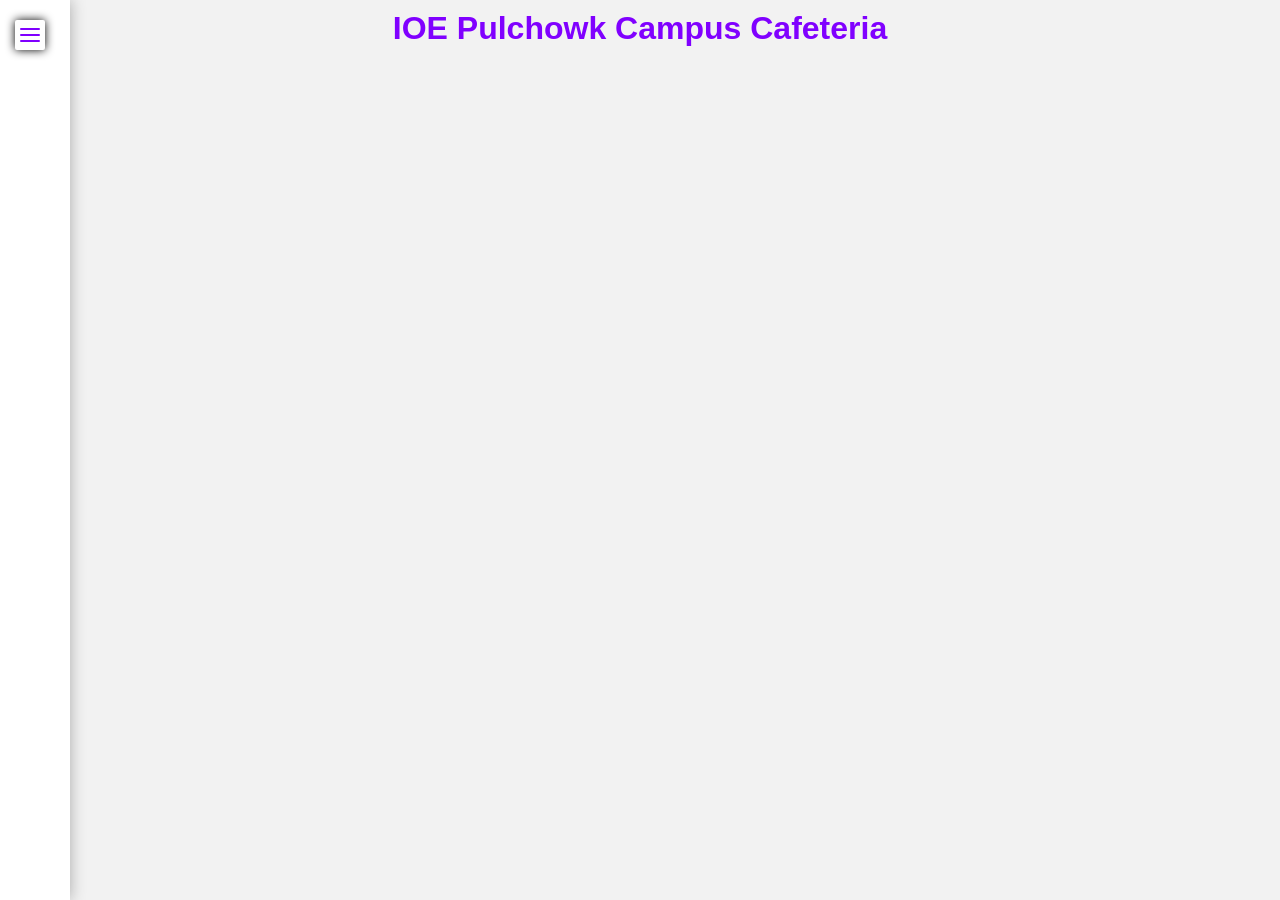
<file: index.html>
<html>
    <head>
        <title>Cafeteria Mangement System</title>
        <link rel="stylesheet" href="https://cdnjs.cloudflare.com/ajax/libs/font-awesome/6.7.2/css/all.min.css" integrity="sha512-Evv84Mr4kqVGRNSgIGL/F/aIDqQb7xQ2vcrdIwxfjThSH8CSR7PBEakCr51Ck+w+/U6swU2Im1vVX0SVk9ABhg==" crossorigin="anonymous" referrerpolicy="no-referrer" />
        <link rel="stylesheet" type="text/css" href="style.css" />
    </head>
    <body>
        <label>
            <input type="checkbox">
            <div class="toggle">
                <span class="top_line common"></span>
                <span class="middle_line common"></span>
                <span class="bottom_line common"></span>
            </div>
            <div class="slide">
                <h1 id="dashboard">MENU</h1>
                <ul>
                    <li><a href="index.html"><i class="fas fa-tachometer-alt"></i>Dashboard</a></li>
                    <li><a href="#"><i class="fas fa-chart-line"></i>Today's Sales </a></li>
                    <li><a href="inventory.html"><i class="fas fa-boxes"></i>Inventory </a></li>
                    <li><a href="menu.html"><i class="fas fa-utensils"></i> Food Menu </a></li>
                    <li><a href="menu.html"><i class="fas fa-user-graduate"></i> Student Details </a></li>
                    <li><a href="#"><i class="fas fa-cogs"></i>Settings</a></li>
                </ul>
            </div>
        </label>
        <h1 id="heading">IOE Pulchowk Campus Cafeteria<h1>
            <!-- <div id="billAmountDiv">
                <form id="billAmountForm">
                Enter bill amount<input type="text" id="billAmount">
                </form>
            </div> -->
    </body>
</html>
</file>
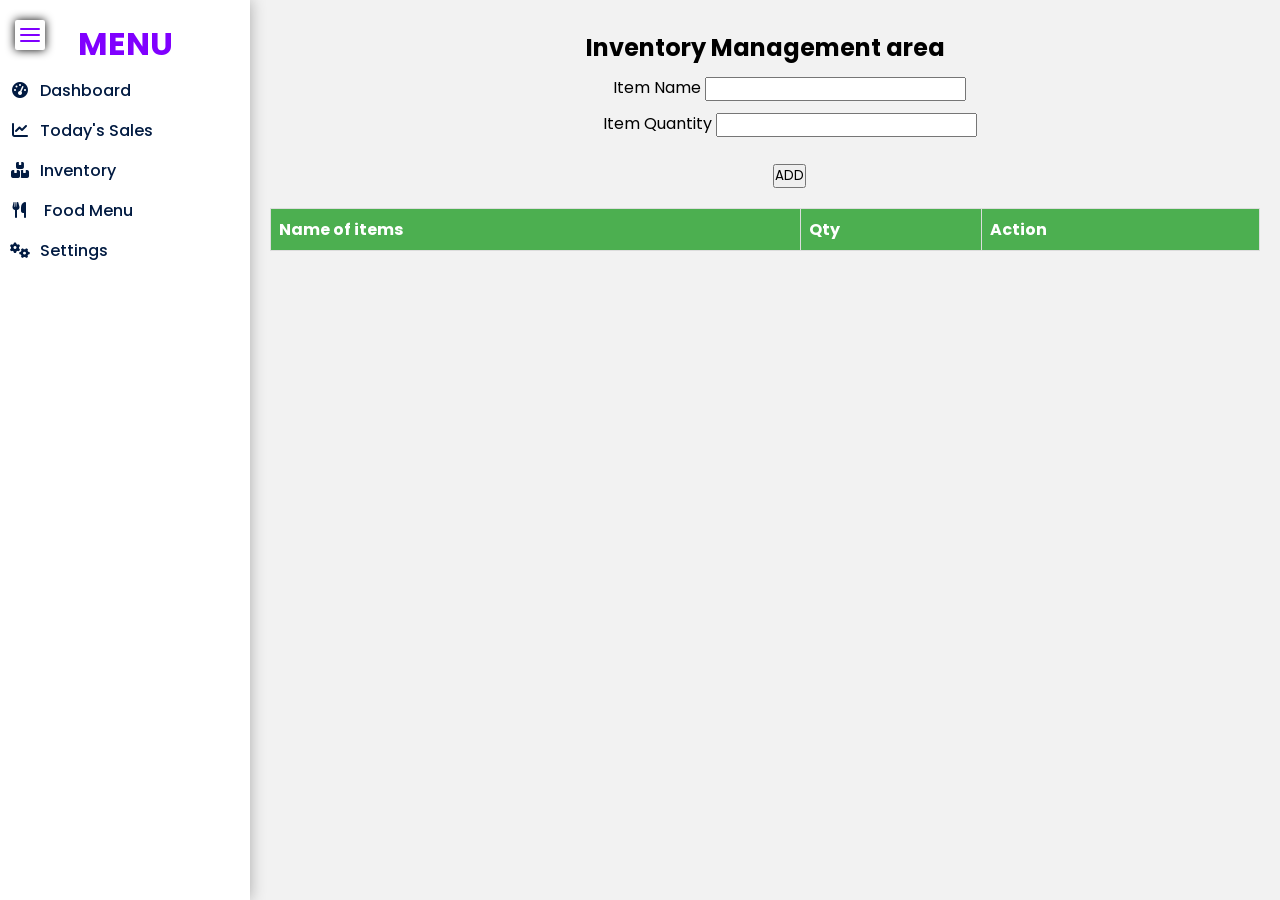
<file: inventory.html>
<!DOCTYPE html>
<html lang="en">
<head>
    <meta charset="UTF-8">
    <meta name="viewport" content="width=device-width, initial-scale=1.0">
    <title>Inventory | Cafeteria Mangement System</title>
    <link rel="stylesheet" href="https://cdnjs.cloudflare.com/ajax/libs/font-awesome/6.7.2/css/all.min.css" integrity="sha512-Evv84Mr4kqVGRNSgIGL/F/aIDqQb7xQ2vcrdIwxfjThSH8CSR7PBEakCr51Ck+w+/U6swU2Im1vVX0SVk9ABhg==" crossorigin="anonymous" referrerpolicy="no-referrer" />
    <link rel="stylesheet" type="text/css" href="inventory_style.css">
</head>
<body>
    <label>
        <script src="inventory.js"></script>
        <input type="checkbox" id="checkbox">
        <div class="toggle">
            <span class="top_line common"></span>
            <span class="middle_line common"></span>
            <span class="bottom_line common"></span>
        </div>
        <div class="slide">
            <h1 id="dashboard">MENU</h1>
            <ul>
                <li><a href="index.html"><i class="fas fa-tachometer-alt"></i>Dashboard</a></li>
                <li><a href="#"><i class="fas fa-chart-line"></i>Today's sales </a></li>
                <li><a href="#"><i class="fas fa-boxes"></i>Inventory </a></li>
                <li><a href="menu.html"><i class="fas fa-utensils"></i> Food Menu </a></li>
                <li><a href="#"><i class="fas fa-cogs"></i>Settings</a></li>
            </ul>
        </div>
    </label>
    <div id="mainContent">
        <h2>Inventory Management area </h2>
        <div id="formContainer">
            <label>Item Name
                <input type="text" id="itemsName">
            </label>
            <label>Item Quantity 
                <input type="text" id="itemsQty">
            </label>
            <br>
            <button onClick="addData()"> ADD </button>
        </div>
        <table id="inventoryList">
            <tr>
                <th>Name of items</th>
                <th>Qty</th>
                <th>Action</th>
            </tr>
        </table>
    </div>
    
</body>
</html>
</file>
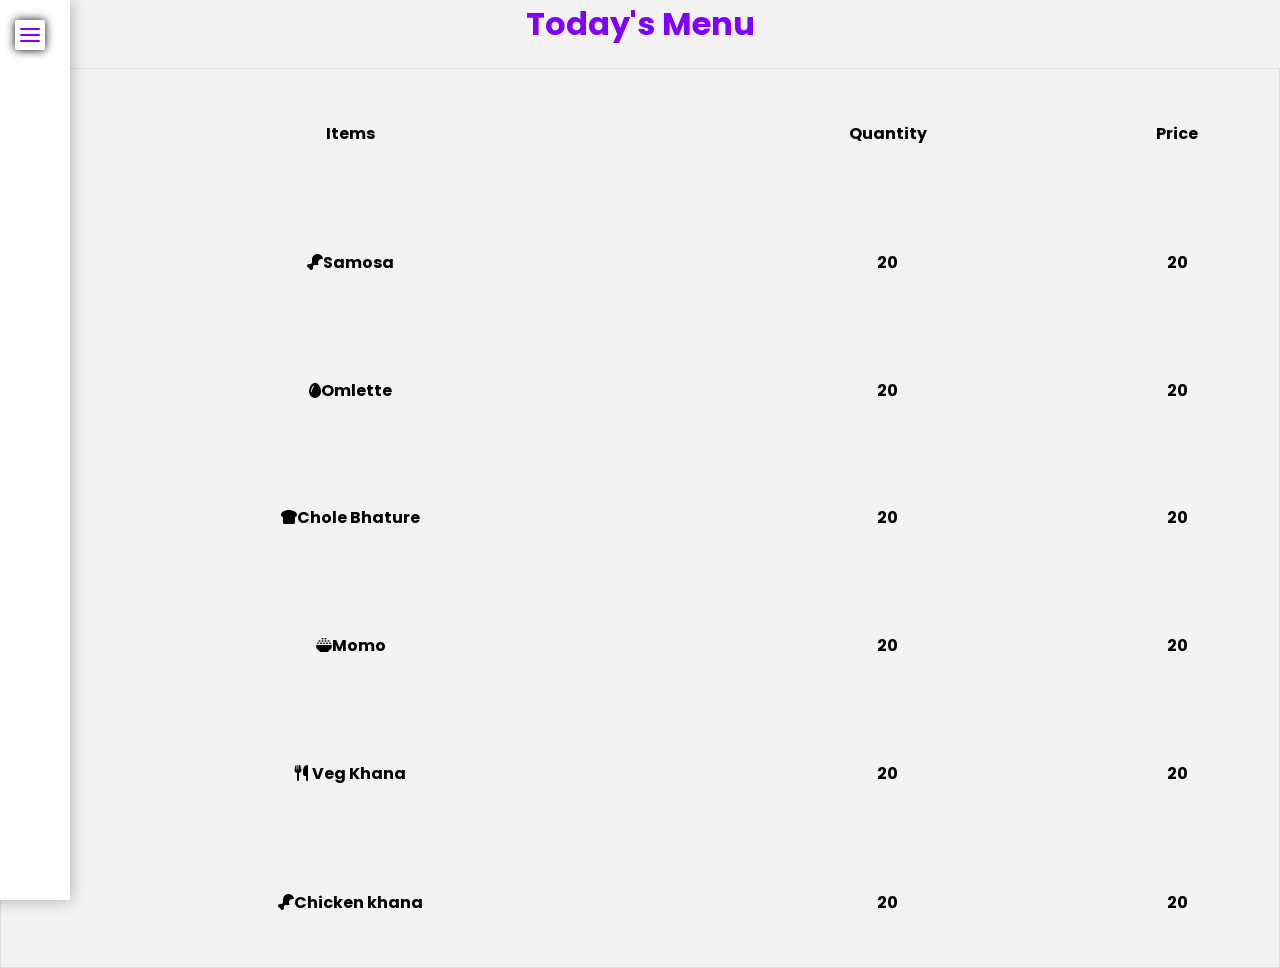
<file: menu.html>
<html>
    <head>
        <title>Menu | Cafeteria Mangement System</title>
        <link rel="stylesheet" href="https://cdnjs.cloudflare.com/ajax/libs/font-awesome/6.7.2/css/all.min.css" integrity="sha512-Evv84Mr4kqVGRNSgIGL/F/aIDqQb7xQ2vcrdIwxfjThSH8CSR7PBEakCr51Ck+w+/U6swU2Im1vVX0SVk9ABhg==" crossorigin="anonymous" referrerpolicy="no-referrer" />
        <link rel="stylesheet" type="text/css" href="menu_style.css" />
    </head>
    <body>
        <label>
            <input type="checkbox">
            <div class="toggle">
                <span class="top_line common"></span>
                <span class="middle_line common"></span>
                <span class="bottom_line common"></span>
            </div>
            <div class="slide">
                <h1 id="dashboard">MENU</h1>
                <ul>
                    <li><a href="index.html"><i class="fas fa-tachometer-alt"></i>Dashboard</a></li>
                    <li><a href="#"><i class="fas fa-chart-line"></i>Today's sales </a></li>
                    <li><a href="inventory.html"><i class="fas fa-boxes"></i>Inventory </a></li>
                    <li><a href="menu.html"><i class="fas fa-utensils"></i> Food Menu </a></li>
                    <li><a href="#"><i class="fas fa-cogs"></i>Settings</a></li>
                </ul>
            </div>
        </label>
        <h1 id="heading">Today's Menu</h1> 
        <div>
            <table class="menu-items" >
                <tr>
                    <th>Items</th>
                    <th>Quantity</th>
                    <th>Price</th>
                </tr>
                <tr>
                    <th><i class="fas fa-drumstick-bite"></i>Samosa</th>
                    <th>20</th>
                    <th>20</th>
                </tr>
                <tr>
                    <th><i class="fas fa-egg"></i>Omlette</th>
                    <th>20</th>
                    <th>20</th>
                </tr>
                <tr>
                    <th><i class="fas fa-bread-slice"></i>Chole Bhature</th>
                    <th>20</th>
                    <th>20</th>
                </tr>
                <tr>
                    <th><i class="fas fa-bowl-rice"></i>Momo</th>
                    <th>20</th>
                    <th>20</th>
                </tr>
                <tr>
                    <th><i class="fas fa-utensils"></i> Veg Khana </th>
                    <th>20</th>
                    <th>20</th>
                </tr>  
                <tr>
                    <th><i class="fas fa-drumstick-bite"></i>Chicken khana</th>
                    <th>20</th>
                    <th>20</th>
                </tr>
            </table>
        </div> 
    </body>
</html>
</file>
<file: style.css>
@import url('https://fonts.googleapis.com/css2?family=Poppins:ital,wght@0,100;0,200;0,300;0,400;0,500;0,600;0,700;0,800;0,900;1,100;1,200;1,300;1,400;1,500;1,600;1,700;1,800;1,900&display=swap');

* {
    margin: 0;
    padding: 0;
    box-sizing: border-box;
    font-family: 'popins' sans-serif;
    font-family: 'Segoe UI', Tahoma, Geneva, Verdana, sans-serif;
}

body {
    background-color: #f2f2f2;
}

.slide {
    position: fixed;
    height: 100%;
    width: 250px;
    background-color: #fff;
    transition: 0.05s ease;
    padding-top: 10px;
    transform: translateX(-180px);
    box-shadow: 0 0 15px rgba(0, 0, 0, 0.3); /* Added box-shadow */
}

#dashboard {
    color: #8000ff;
    text-align: center;
    padding: 10px 0;
    pointer-events: none;
}

ul li {
    list-style: none;
    margin-bottom: 15px; /* Added margin-bottom for spacing */
}

ul li a {
    color: #011a41;
    font-weight: 500;
    padding: 5px 0;
    text-transform: capitalize;
    text-decoration: none;
    transition: 0.2s ease-out;
}

ul li:hover a {
    color: #fff;
    background-color: #8000ff;
}

ul li a i {
    width: 40px;
    text-align: center;
}

input {
    display: none;
    visibility: hidden;
    -webkit-appearance: none;
}

.toggle {
    position: absolute;
    height: 30px;
    width: 30px;
    top: 20px;
    left: 15px;
    z-index: 1;
    cursor: pointer;
    border-radius: 2px;
    background-color: #fff;
    box-shadow: 0 0 10px rgba(0, 0, 0, 3);
}

.toggle .common {
    position: absolute;
    height: 2px;
    width: 20px;
    background-color: #8000ff;
    border-radius: 50px;
    transition: 0.3s ease;
}

.toggle .top_line {
    top: 30%;
    left: 50%;
    transform: translate(-50%, -50%);
}

.toggle .middle_line {
    top: 50%;
    left: 50%;
    transform: translate(-50%, -50%);
}

.toggle .bottom_line {
    top: 70%;
    left: 50%;
    transform: translate(-50%, -50%);
}

input:checked ~ .toggle .top_line {
    left: 2px;
    top: 14px;
    width: 25px;
    transform: rotate(45deg);
}

input:checked ~ .toggle .bottom_line {
    left: 2px;
    top: 14px;
    width: 25px;
    transform: rotate(-45deg);
}

input:checked ~ .toggle .middle_line {
    opacity: 0;
    transform: translateX(20px);
}

input:checked ~ .slide {
    transform: translateX(0);
    box-shadow: 0 0 15px rgba(0, 0, 0, 0.3); /* Ensure box-shadow is applied when checked */
}
#heading{
    color: #8000ff;
    text-align: center;
    padding: 10px 0;
    pointer-events: none;
}
</file>
<file: inventory_style.css>
@import url('https://fonts.googleapis.com/css2?family=Poppins:ital,wght@0,100;0,200;0,300;0,400;0,500;0,600;0,700;0,800;0,900;1,100;1,200;1,300;1,400;1,500;1,600;1,700;1,800;1,900&display=swap');

* {
    margin: 0;
    padding: 0;
    box-sizing: border-box;
    font-family: 'Poppins', sans-serif;
}

body {
    background-color: #f2f2f2;
    margin: 0; /* Ensure no margin on body */
    padding: 0; /* Ensure no padding on body */
}

.slide {
    position: fixed;
    top: 0; /* Ensure the sidebar starts from the top */
    height: 100%;
    width: 250px;
    background-color: #fff;
    transition: 0.05s ease;
    padding-top: 10px;
    box-shadow: 0 0 15px rgba(0, 0, 0, 0.3); /* Added box-shadow */
}

#dashboard {
    color: #8000ff;
    text-align: center;
    padding: 10px 0;
    pointer-events: none;
}

ul li {
    list-style: none;
    margin-bottom: 15px; /* Added margin-bottom for spacing */
}

ul li a {
    color: #011a41;
    font-weight: 500;
    padding: 5px 0;
    text-transform: capitalize;
    text-decoration: none;
    transition: 0.2s ease-out;
}

ul li:hover a {
    color: #fff;
    background-color: #8000ff;
}

ul li a i {
    width: 40px;
    text-align: center;
}

#checkbox {
    display: none;
    visibility: hidden;
    -webkit-appearance: none;
}

.toggle {
    position: absolute;
    height: 30px;
    width: 30px;
    top: 20px;
    left: 15px;
    z-index: 1;
    cursor: pointer;
    border-radius: 2px;
    background-color: #fff;
    box-shadow: 0 0 10px rgba(0, 0, 0, 3);
}

.toggle .common {
    position: absolute;
    height: 2px;
    width: 20px;
    background-color: #8000ff;
    border-radius: 50px;
    transition: 0.3s ease;
}

.toggle .top_line {
    top: 30%;
    left: 50%;
    transform: translate(-50%, -50%);
}

.toggle .middle_line {
    top: 50%;
    left: 50%;
    transform: translate(-50%, -50%);
}

.toggle .bottom_line {
    top: 70%;
    left: 50%;
    transform: translate(-50%, -50%);
}

#checkbox:checked ~ .toggle .top_line {
    left: 2px;
    top: 14px;
    width: 25px;
    transform: rotate(45deg);
}

#checkbox:checked ~ .toggle .bottom_line {
    left: 2px;
    top: 14px;
    width: 25px;
    transform: rotate(-45deg);
}

#checkbox:checked ~ .toggle .middle_line {
    opacity: 0;
    transform: translateX(20px);
}

#checkbox:checked ~ .slide {
    transform: translateX(0);
    box-shadow: 0 0 15px rgba(0, 0, 0, 0.3); /* Ensure box-shadow is applied when checked */
}

#mainContent {
    margin-left: 250px; /* Adjust this value to match the width of your sidebar */
    padding: 20px;
}

h2 {
    text-align: center;
}

#formContainer {
    text-align: center;
    margin-bottom: 20px;
    margin-left: 5%;
}

label {
    display: block;
    margin-top: 10px;
}

table {
    border-collapse: collapse;
    margin-bottom: 20px;
    width: 100%;
}

tr {
    background-color: #4CAF50;
    color: #fff;
}

th, td {
    border: 1px solid #ddd;
    padding: 8px;
    text-align: left;
}

#inventoryList {
    width: 100%;
    border-collapse: collapse;
    margin-bottom: 20px;
}

#inventoryList th, #inventoryList td {
    border: 1px solid #ddd;
    padding: 8px;
    text-align: left;
}

#inventoryList th {
    background-color: #4CAF50; /* Ensure this color is applied */
    color: #fff; /* Ensure text color is white */
}

#inventoryList tr:nth-child(even) {
    background-color: skyblue; /* Add alternating row colors */
}

#inventoryList tr:hover {
    background-color: #ddd; /* Add hover effect */
}
</file>
<file: menu_style.css>
@import url('https://fonts.googleapis.com/css2?family=Poppins:ital,wght@0,100;0,200;0,300;0,400;0,500;0,600;0,700;0,800;0,900;1,100;1,200;1,300;1,400;1,500;1,600;1,700;1,800;1,900&display=swap');

* {
    margin: 0;
    padding: 0;
    box-sizing: border-box;
    font-family: 'Poppins', sans-serif;
}

body {
    background-color: #f2f2f2;
}

.slide {
    position: fixed;
    height: 100%;
    width: 250px;
    background-color: #fff;
    transition: 0.05s ease;
    padding-top: 10px;
    transform: translateX(-180px);
    box-shadow: 0 0 15px rgba(0, 0, 0, 0.3); /* Added box-shadow */
}

#dashboard {
    color: #8000ff;
    text-align: center;
    padding: 10px 0;
    pointer-events: none;
}

ul li {
    list-style: none;
    margin-bottom: 15px; /* Added margin-bottom for spacing */
}

ul li a {
    color: #011a41;
    font-weight: 500;
    padding: 5px 0;
    text-transform: capitalize;
    text-decoration: none;
    transition: 0.2s ease-out;
}

ul li:hover a {
    color: #fff;
    background-color: #8000ff;
}

ul li a i {
    width: 40px;
    text-align: center;
}

input {
    display: none;
    visibility: hidden;
    -webkit-appearance: none;
}

.toggle {
    position: absolute;
    height: 30px;
    width: 30px;
    top: 20px;
    left: 15px;
    z-index: 1;
    cursor: pointer;
    border-radius: 2px;
    background-color: #fff;
    box-shadow: 0 0 10px rgba(0, 0, 0, 3);
}

.toggle .common {
    position: absolute;
    height: 2px;
    width: 20px;
    background-color: #8000ff;
    border-radius: 50px;
    transition: 0.3s ease;
}

.toggle .top_line {
    top: 30%;
    left: 50%;
    transform: translate(-50%, -50%);
}

.toggle .middle_line {
    top: 50%;
    left: 50%;
    transform: translate(-50%, -50%);
}

.toggle .bottom_line {
    top: 70%;
    left: 50%;
    transform: translate(-50%, -50%);
}

input:checked ~ .toggle .top_line {
    left: 2px;
    top: 14px;
    width: 25px;
    transform: rotate(45deg);
}

input:checked ~ .toggle .bottom_line {
    left: 2px;
    top: 14px;
    width: 25px;
    transform: rotate(-45deg);
}

input:checked ~ .toggle .middle_line {
    opacity: 0;
    transform: translateX(20px);
}

input:checked ~ .slide {
    transform: translateX(0);
    box-shadow: 0 0 15px rgba(0, 0, 0, 0.3); /* Ensure box-shadow is applied when checked */
}
#heading{
    text-align: center;
    color: #8000ff;
}
.menu-items{
    justify-content: center;
    align-items: center;
    text-align: center;
    height: 100vh;
}
table{
    width: 100%;
    border-collapse: collapse;
    border-spacing: 0;
    border: 1px solid #ddd;
    margin-top: 20px;
}
</file>
